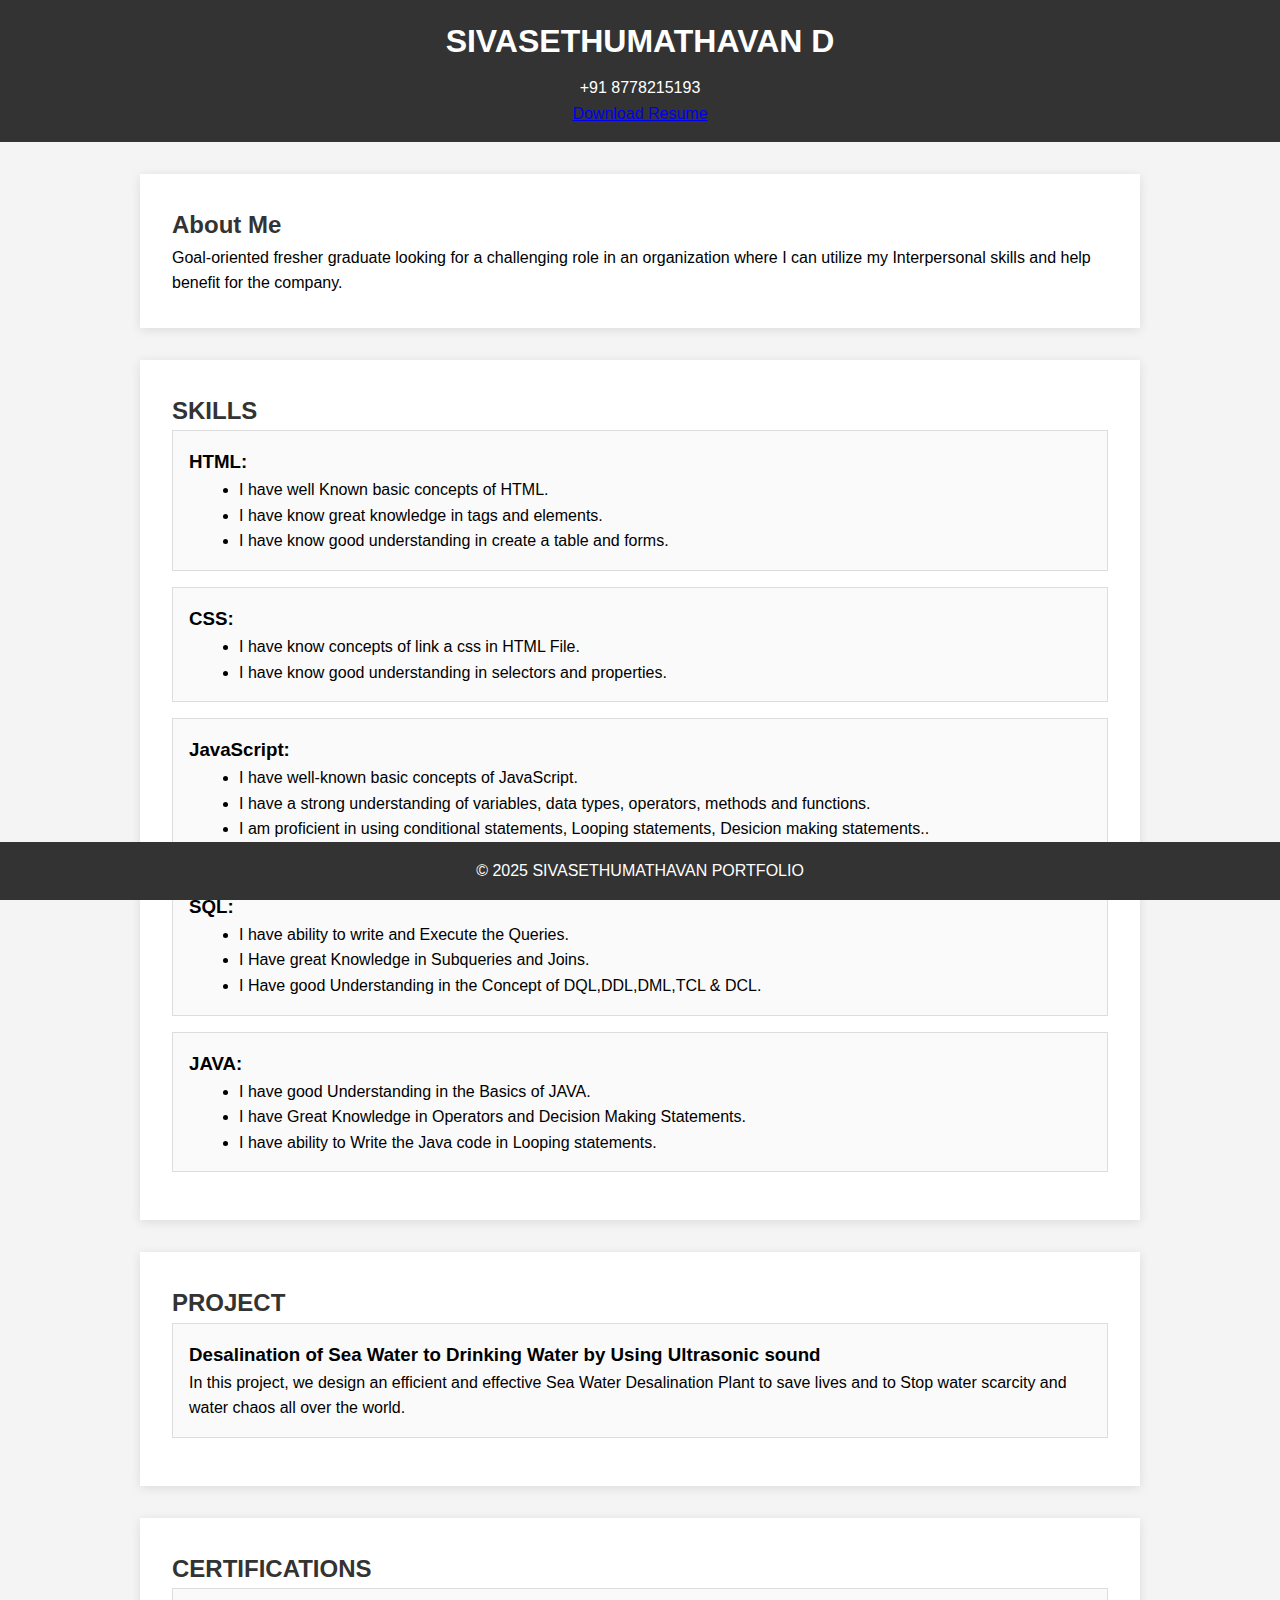
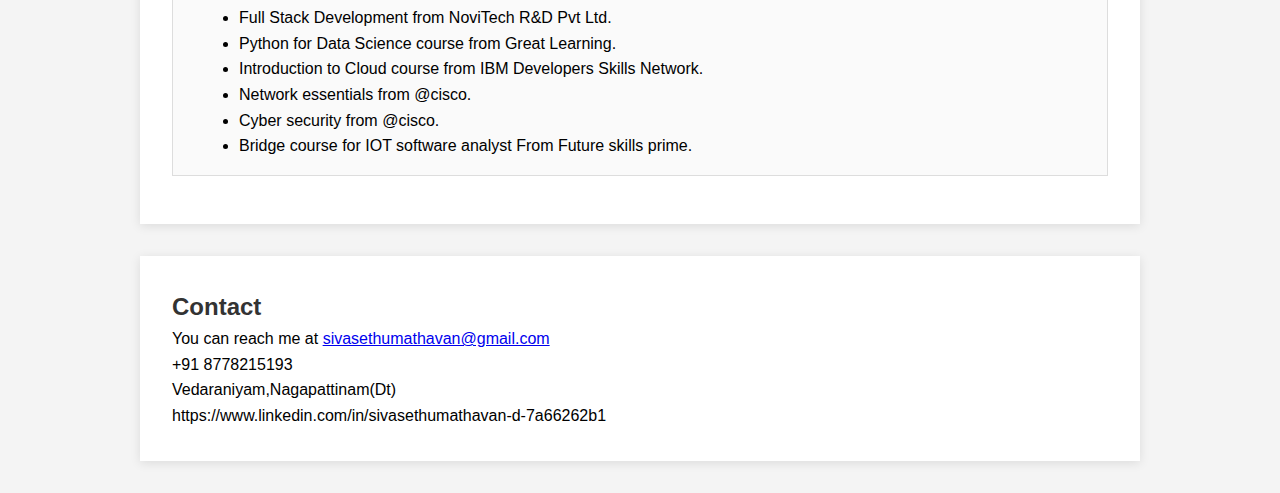
<file: index.html>
<!DOCTYPE html>
<html lang="en">
<head>
    <meta charset="UTF-8">
    <meta name="viewport" content="width=device-width, initial-scale=1.0">
    <title>Your Portfolio</title>
    <link rel="stylesheet" href="assets/style.css">
<body>
    <header>
        <div class="container">
            <h1>SIVASETHUMATHAVAN D</h1>
            <p>+91 8778215193</p>
            <a href="assets/resume.pdf">Download Resume</a>
        </div>
    </header>
    
    <section id="about">
        <h2>About Me</h2>
        <p>Goal-oriented fresher graduate looking for a challenging role in an organization where I can utilize
my Interpersonal skills and help benefit for the company.</p>
    </section>

    <section id="projects">
        <h2>SKILLS</h2>
        <div class="project-card">
            <h3>HTML:</h3>
            <nav>
              <ul>
                  <li>I have well Known basic concepts of HTML.</li>
                  <li>I have know great knowledge  in tags and elements.</li>
                  <li>I have know good understanding in  create a table and forms.</li>
              </ul>
            </nav>
        </div>
        <div class="project-card">
            <h3>CSS:</h3>
            <nav>
              <ul>
                  <li>I have know concepts of link a css in HTML File.</li>
                  <li>I have know good understanding in selectors and properties.</li>
              </ul>
            </nav>
        </div>   
        <div class="project-card">
            <h3>JavaScript:</h3>
            <nav>
              <ul>
                  <li>I have well-known basic concepts of JavaScript.</li>
                  <li>I have a strong understanding of variables, data types, operators, methods and functions.
                  <li>I am proficient in using conditional statements, Looping statements, Desicion making statements..</li>
              </ul>
            </nav>
        </div>           
        <div class="project-card">
            <h3>SQL:</h3>
            <nav>
              <ul>
                  <li>I have ability to write and Execute the Queries.</li>
                  <li>I Have great Knowledge in Subqueries and Joins.</li>
                  <li>I Have good Understanding in the Concept of DQL,DDL,DML,TCL & DCL.</li>
              </ul>
            </nav>
        </div>
        <div class="project-card">
            <h3>JAVA:</h3>
            <nav>
              <ul>
                  <li>I have good Understanding in the Basics of JAVA.</li>
                  <li>I have Great Knowledge in Operators and Decision Making Statements.</li>
                  <li>I have ability to Write the Java code in Looping statements.</li>
              </ul>
            </nav>
        </div>
    </section>
    
    <section id="projects">
        <h2>PROJECT</h2>
        <div class="project-card">
            <h3>Desalination of Sea Water to Drinking Water by Using Ultrasonic sound</h3>
            <p>In this project, we design an efficient and effective Sea Water Desalination Plant to save lives
and to Stop water scarcity and water chaos all over the world.</p>
        </div>
        <!-- Repeat for other projects -->
    </section>

    <section id="projects">    
        <h2>CERTIFICATIONS</h2>
        <div class="project-card">
            <nav>
              <ul>
                  <li>Full Stack Development from NoviTech R&D Pvt Ltd.</li>
                  <li>Python for Data Science course from Great Learning.</li>
                  <li>Introduction to Cloud course from IBM Developers Skills Network.</li>
                  <li>Network essentials from @cisco.</li>
                  <li>Cyber security from @cisco.</li>
                  <li>Bridge course for IOT software analyst From Future skills prime.</li>
              </ul>
            </nav>
        </div>        
    </section>    

    <section id="contact">
        <h2>Contact</h2>
        <p>You can reach me at <a href="mailto:sivasethumathavan@gmail.com">sivasethumathavan@gmail.com</a></p>
        <p>+91 8778215193</p>  
        <p>Vedaraniyam,Nagapattinam(Dt)</p>
        <p>https://www.linkedin.com/in/sivasethumathavan-d-7a66262b1</p>
    </section>

    <footer>
        <p>&copy; 2025 SIVASETHUMATHAVAN PORTFOLIO</p>
    </footer>
</body>
</file>
<file: assets/style.css>
* {
    margin: 0;
    padding: 0;
    box-sizing: border-box;
}

body {
    font-family: Arial, sans-serif;
    line-height: 1.6;
    background-color: #f4f4f4;
}

header {
    background-color: #333;
    color: #fff;
    padding: 1rem 0;
    text-align: center;
}

ul {
    padding-left: 50px;
}

header h1 {
    margin-bottom: 0.5rem;
}

section {
    padding: 2rem;
    margin: 2rem auto;
    width: 80%;
    max-width: 1000px;
    background-color: #fff;
    box-shadow: 0 2px 10px rgba(0, 0, 0, 0.1);
}

#about, #projects, #contact {
    margin-bottom: 2rem;
}

h2 {
    color: #333;
}

.project-card {
    background-color: #fafafa;
    padding: 1rem;
    margin-bottom: 1rem;
    border: 1px solid #ddd;
}

.project-card a {
    display: inline-block;
    margin-top: 0.5rem;
    color: #007bff;
    text-decoration: none;
}

.project-card a:hover {
    text-decoration: underline;
}

footer {
    background-color: #333;
    color: #fff;
    text-align: center;
    padding: 1rem;
    position: fixed;
    bottom: 0;
    width: 100%;
}
@media (max-width: 768px) {
    section {
        width: 90%;
    }

    header h1 {
        font-size: 1.5rem;
    }

    .project-card {
        margin-bottom: 1.5rem;
    }
}
</file>
